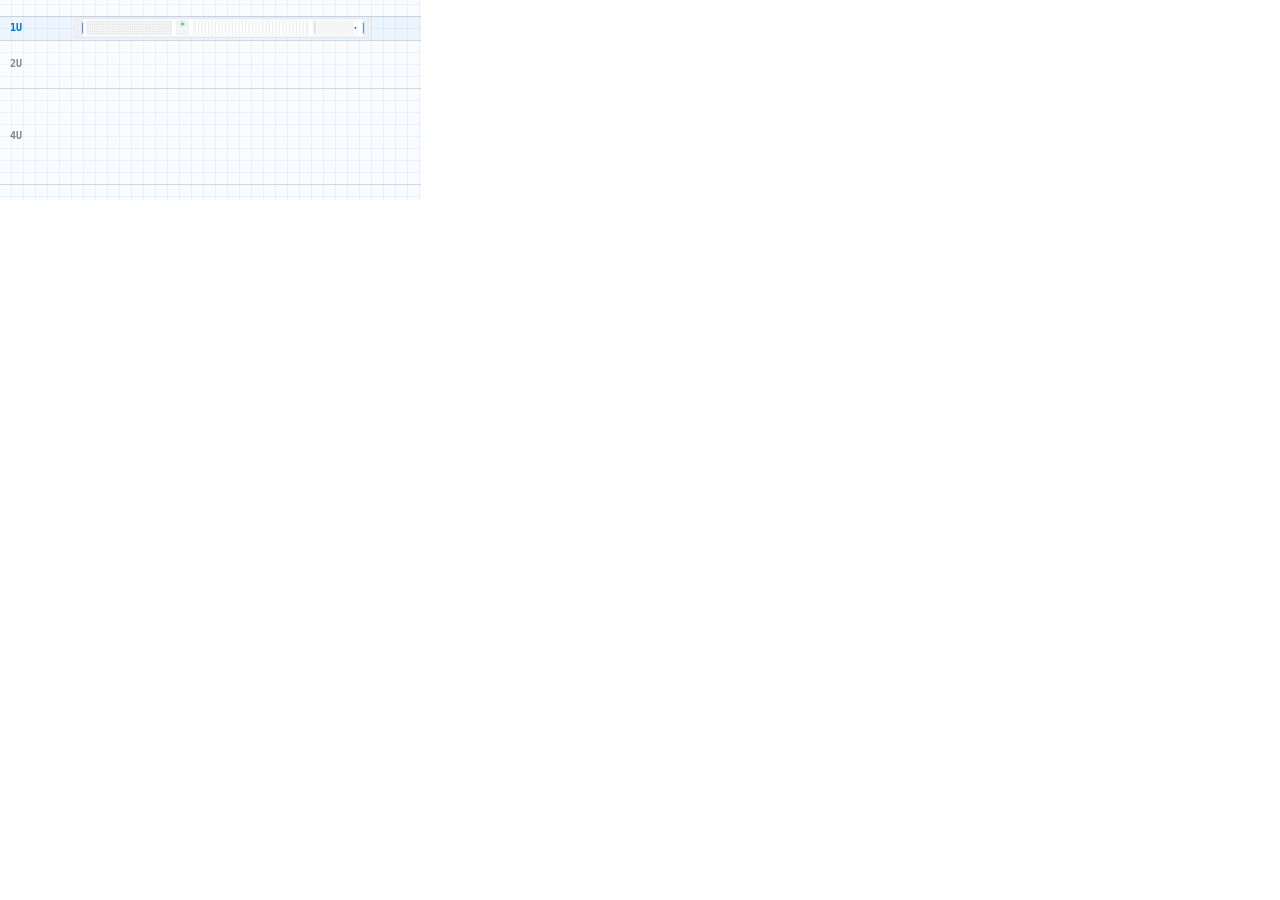
<file: examples/dedicated-server-rack.html>
<!DOCTYPE html>
<html lang="en">
<head>
  <meta charset="utf-8" />
  <meta name="viewport" content="width=device-width, initial-scale=1" />
  <title>Front-panel carousel</title>
  <style>
    :root {
      --color-background: oklch(0.99 0.002 260);
      --color-card: oklch(1 0 0);
      --color-foreground: oklch(0.2 0.02 260);
      --color-border: oklch(0.9 0.01 260);
      --color-primary: oklch(0.55 0.18 255);
      --color-muted: oklch(0.96 0.01 260);
    }
  </style>
  <link rel="stylesheet" href="shared-demo-styles.css" />
</head>
<body class="demo-rack">
  <div class="demo-viewport demo-viewport--rack" id="dedicated-viewport">
    <div class="rack-stage">
      <div class="rack-grid" aria-hidden="true"></div>
      <div class="rack-tick" style="top:calc(50% - 84px)" aria-hidden="true"></div>
      <div class="rack-tick" style="top:calc(50% - 60px)" aria-hidden="true"></div>
      <div class="rack-tick" style="top:calc(50% - 12px)" aria-hidden="true"></div>
      <div class="rack-tick" style="top:calc(50% + 84px)" aria-hidden="true"></div>
      <div class="rack-stack" id="rack-stack"></div>
    </div>
  </div>
  <script src="dedicated-panel.js"></script>
  <script>
    initDedicatedRackDemo("rack-stack", "dedicated-viewport", { cycleMs: 3000 })
  </script>
</body>
</html>
</file>
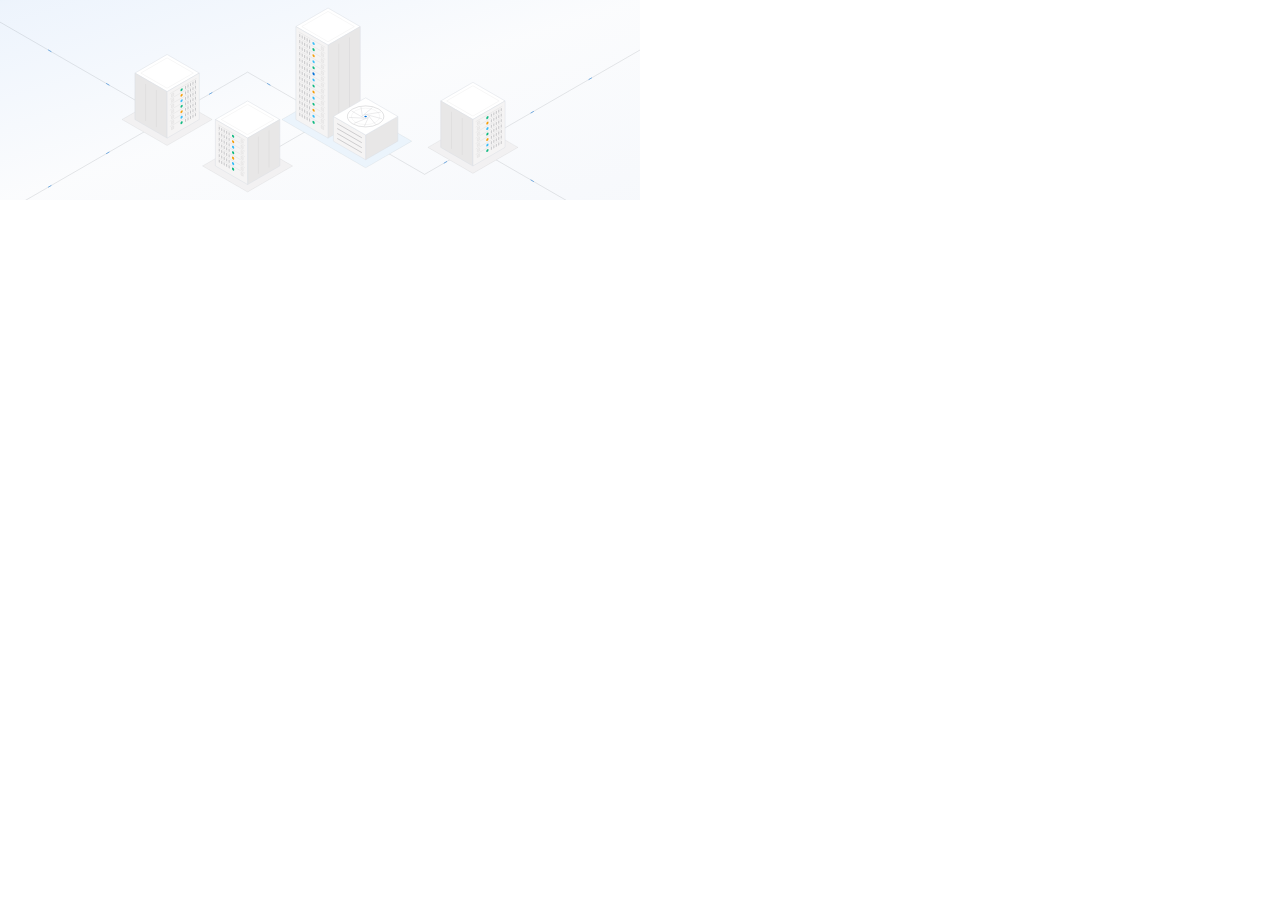
<file: examples/overview-datacenter.html>
<!DOCTYPE html>
<html lang="en">
<head>
  <meta charset="utf-8" />
  <meta name="viewport" content="width=device-width, initial-scale=1" />
  <title>Spatial isometric scene</title>
  <style>
    :root {
      --color-background: oklch(0.99 0.002 260);
      --color-card: oklch(1 0 0);
      --color-foreground: oklch(0.2 0.02 260);
      --color-border: oklch(0.9 0.01 260);
      --color-primary: oklch(0.55 0.18 255);
      --color-muted: oklch(0.96 0.01 260);
    }
  </style>
  <link rel="stylesheet" href="shared-demo-styles.css" />
</head>
<body class="demo-overview">
  <div class="demo-viewport demo-viewport--overview">
    <svg id="overview-scene" viewBox="0 0 320 100" class="iso-scene" preserveAspectRatio="xMidYMid meet" aria-hidden="true"></svg>
  </div>
  <script src="overview-scene.js"></script>
  <script>
    document.getElementById("overview-scene").innerHTML = renderOverviewScene()
  </script>
</body>
</html>
</file>
<file: examples/shared-demo-styles.css>
/* Demo viewport + animation — dimensions match React WhyChoose*Demo */

:root {
  --demo-height: 200px;
}

body.demo-overview { --demo-width: 640px; }
body.demo-rack { --demo-width: 421px; }

html,
body {
  margin: 0;
  padding: 0;
  width: var(--demo-width);
  height: var(--demo-height);
  overflow: hidden;
}

.demo-viewport {
  position: relative;
  overflow: hidden;
  width: var(--demo-width);
  height: var(--demo-height);
}
.demo-viewport--overview {
  background: linear-gradient(
    to bottom right,
    color-mix(in srgb, var(--color-primary) 8%, transparent),
    var(--color-background),
    color-mix(in srgb, var(--color-muted) 50%, transparent)
  );
  display: flex;
  align-items: center;
  justify-content: center;
}
.demo-viewport--rack {
  background: linear-gradient(
    to top left,
    color-mix(in srgb, var(--color-primary) 2.8%, transparent),
    color-mix(in srgb, var(--color-muted) 24%, transparent)
  );
}
.demo-viewport--overview .iso-scene,
.demo-viewport--rack .iso-scene {
  display: block;
  width: 100%;
  height: 100%;
}

@media (prefers-reduced-motion: no-preference) {
  .iso-led-pulse { animation: iso-led-pulse 2.4s ease-in-out infinite; }
  .iso-fan-spin {
    transform-box: fill-box;
    transform-origin: center;
    animation: iso-fan-spin 3.6s linear infinite;
  }
  .iso-cable-flow {
    stroke-dasharray: 3 64;
    animation: iso-cable-flow 3.4s linear infinite;
  }
}
.iso-scene :is(path, line, rect, ellipse, circle) { vector-effect: non-scaling-stroke; }
.iso-cable {
  fill: none;
  stroke: color-mix(in oklch, var(--color-foreground) 22%, transparent);
  stroke-width: 0.45;
  stroke-linejoin: round;
  stroke-linecap: round;
}
.iso-cable-flow {
  fill: none;
  stroke: var(--color-primary);
  stroke-width: 1;
  stroke-linecap: round;
  opacity: 0.5;
}
@keyframes iso-fan-spin { to { transform: rotate(360deg); } }
@keyframes iso-led-pulse { 0%, 100% { opacity: 1; } 50% { opacity: 0.55; } }
@keyframes iso-cable-flow { to { stroke-dashoffset: -67; } }
@media (prefers-reduced-motion: reduce) {
  .iso-led-pulse, .iso-fan-spin, .iso-cable-flow { animation: none; }
  .iso-cable-flow { opacity: 0; }
}

/* Rack carousel — WhyChooseDedicatedDemo layout */
.rack-stage {
  position: relative;
  display: flex;
  height: 100%;
  min-height: 0;
  flex-direction: column;
  justify-content: center;
}
.rack-grid {
  pointer-events: none;
  position: absolute;
  inset: 0;
  z-index: 0;
  background-image:
    linear-gradient(to right, color-mix(in oklch, var(--color-primary) 6%, transparent) 1px, transparent 1px),
    linear-gradient(to bottom, color-mix(in oklch, var(--color-primary) 6%, transparent) 1px, transparent 1px);
  background-size: 12px 12px;
  background-position: -1px calc(50% - 78px);
}
.rack-tick {
  pointer-events: none;
  position: absolute;
  left: 0;
  right: 0;
  z-index: 1;
  height: 1px;
  background: color-mix(in oklch, var(--color-foreground) 12%, transparent);
}
.rack-stack {
  position: relative;
  z-index: 2;
  display: flex;
  flex-direction: column;
  height: 168px;
  flex-shrink: 0;
}
.rack-row {
  display: grid;
  grid-template-columns: 24px minmax(0, 1fr);
  align-items: stretch;
  min-height: 0;
  transition: background 0.15s;
}
.rack-row.is-selected { background: color-mix(in srgb, var(--color-primary) 5%, transparent); }
.rack-row:not(.is-selected):hover { background: color-mix(in srgb, var(--color-muted) 25%, transparent); }
.rack-label {
  display: flex;
  align-items: center;
  justify-content: flex-end;
  height: 100%;
  min-height: 0;
  width: 100%;
  font-family: ui-monospace, monospace;
  font-size: 10px;
  font-weight: 600;
  line-height: 1;
  padding-right: 2px;
  cursor: pointer;
  border: none;
  background: transparent;
}
.rack-label.is-selected { color: var(--color-primary); }
.rack-label:not(.is-selected) { color: color-mix(in oklch, var(--color-foreground) 50%, transparent); }
.rack-svg-wrap {
  display: flex;
  height: 100%;
  min-height: 0;
  width: 100%;
  align-items: center;
  justify-content: center;
  overflow: hidden;
  padding-right: 2px;
}
.rack-svg-aspect {
  height: 100%;
  width: auto;
  max-width: 100%;
  flex-shrink: 0;
}
.rack-svg-aspect svg {
  display: block;
  width: 100%;
  height: 100%;
}
.iso-fade-in { animation: iso-fade-in 0.18s ease-out; }
@keyframes iso-fade-in { from { opacity: 0; } to { opacity: 1; } }
</file>
